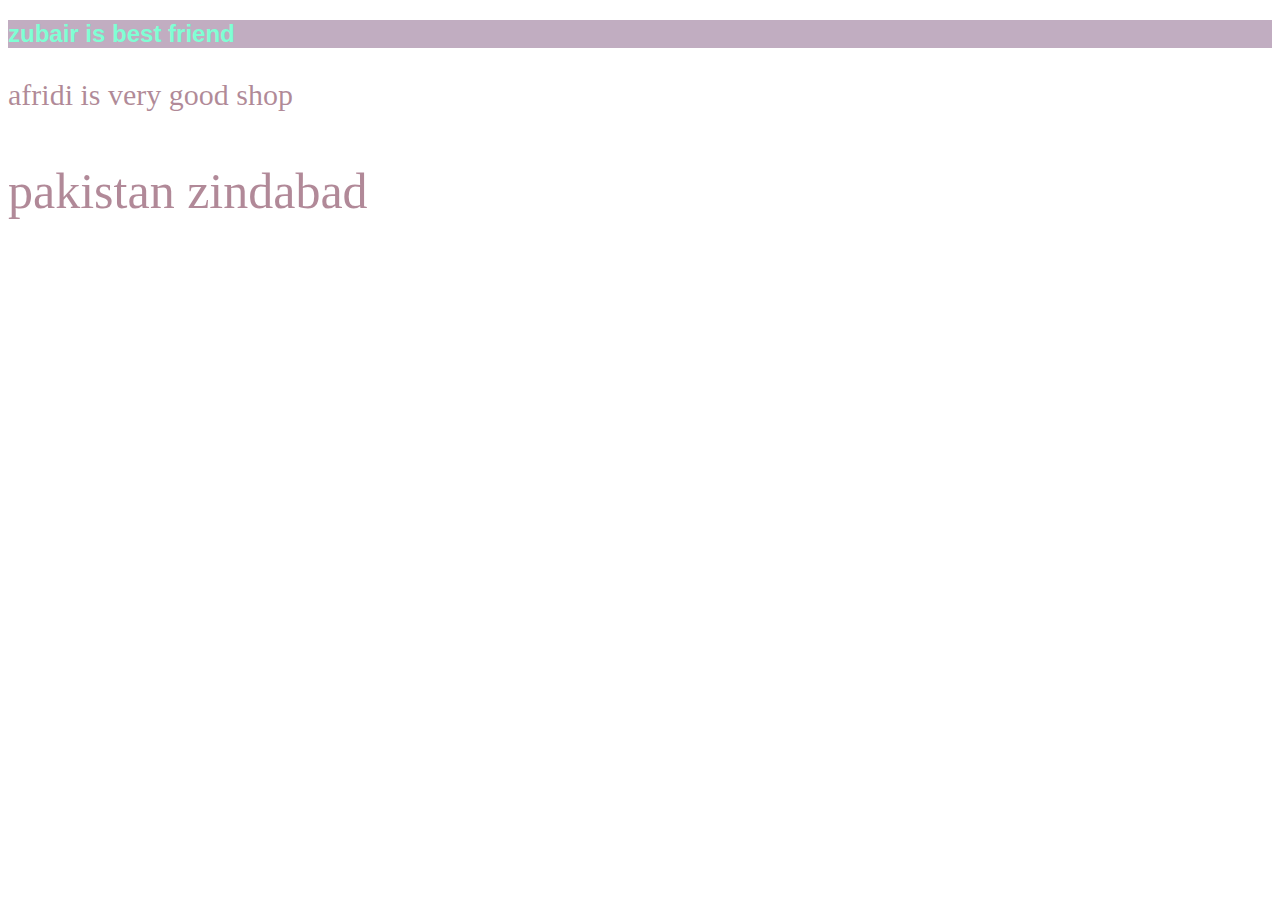
<file: index.html>
<!DOCTYPE html>
<html lang="en">
<head>
    <meta charset="UTF-8">
    <meta name="viewport" content="width=device-width, initial-scale=1.0">
    <title>css doc</title>
        <style>
            h2{color: aquamarine;background-color:rgba(100, 50, 100,0.4) ;font-family: 'Franklin Gothic Medium', 'Arial Narrow', Arial, sans-serif;}
            p{font-size: 30px;color:rgba(100, 20,50, 0.5);}
        </style>
</head>
<body>
    <h2>zubair is best friend</h2>
  <p>afridi is very good shop</p>  
  <p style="font-size:50px;">pakistan zindabad</p>
</body>
</html>
</file>
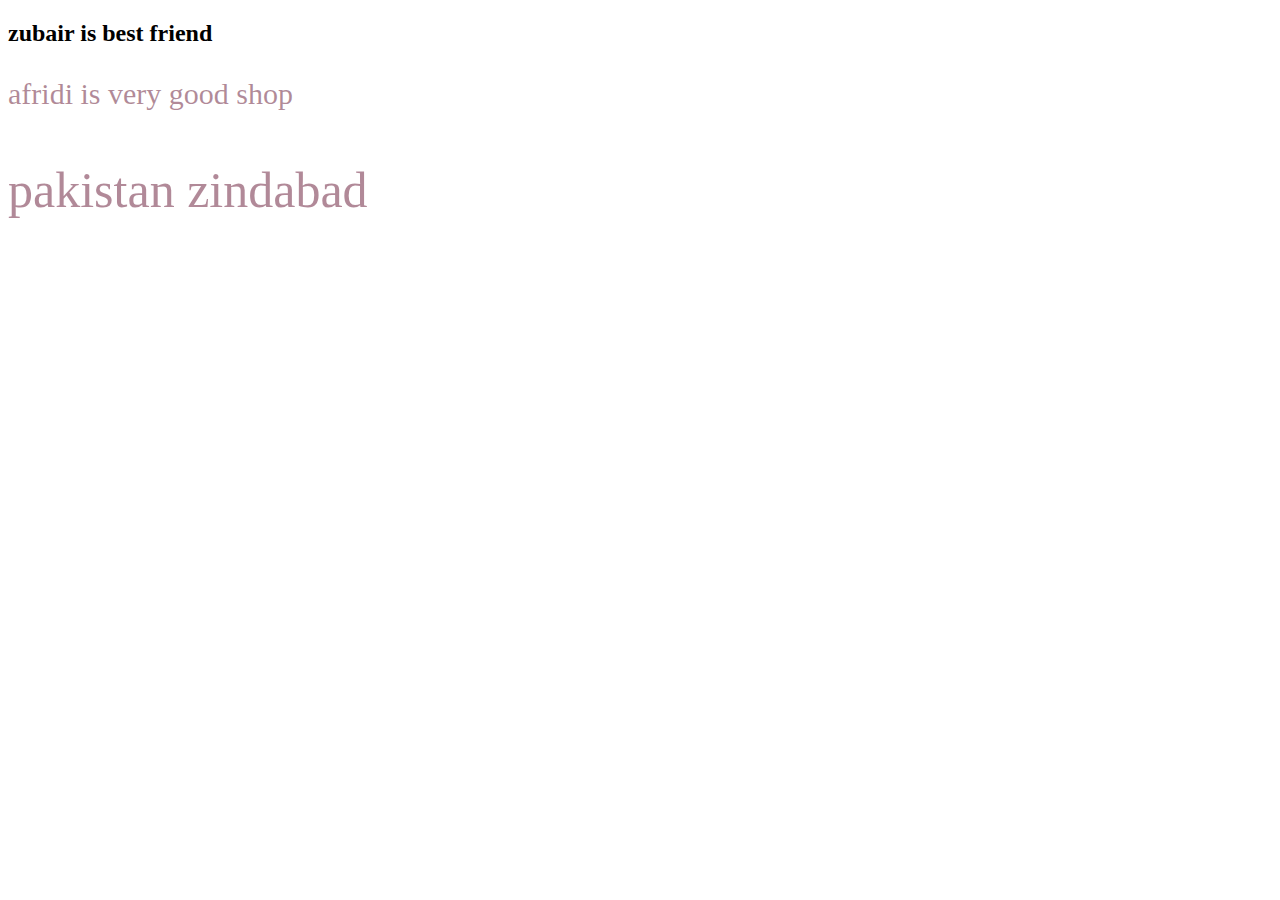
<file: index copy.html>
<!DOCTYPE html>
<html lang="en">
<head>
    <meta charset="UTF-8">
    <meta name="viewport" content="width=device-width, initial-scale=1.0">
    <title>css doc</title>
    <link rel="stylesheet" href="stylesheet.css">
       
</head>
<body>
    <h2>zubair is best friend</h2>
  <p>afridi is very good shop</p>  
  <p style="font-size:50px;">pakistan zindabad</p>
</body>
</html>
</file>
<file: stylesheet.css>
<style>
h2{color:blue;background-color:rgba(100, 50, 100,0.4) ;font-family: 'Franklin Gothic Medium', 'Arial Narrow', Arial, sans-serif;}
p{font-size: 30px;color:rgba(100, 20,50, 0.5);}
</style>
</file>
